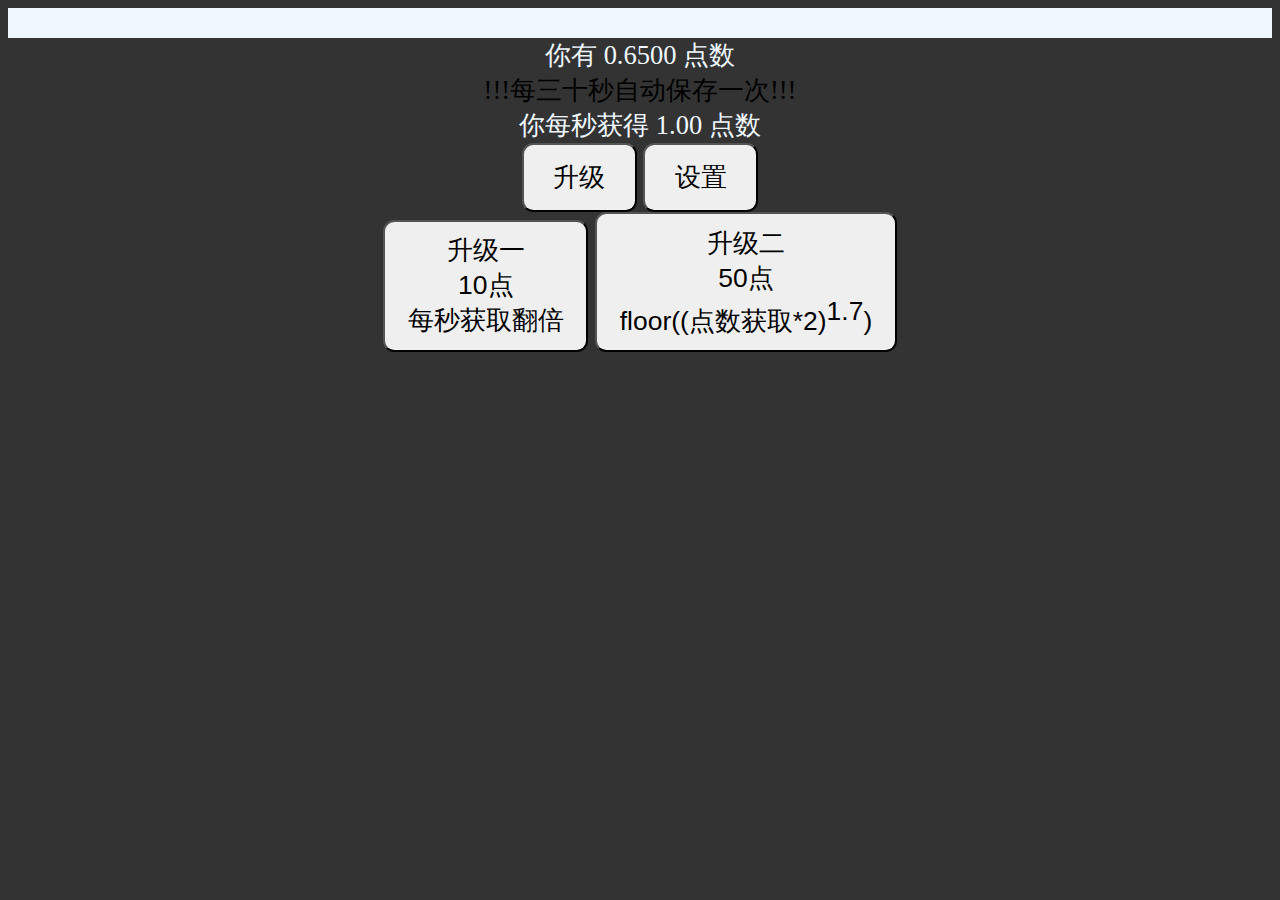
<file: index.html>
<html>
    <head>
        <meta lang="utf-8">
        <title id="title">点数增量 点数:0.000</title>
        <link rel="stylesheet" href="style.css">
    </head>
    <body>
        <div id="main">
            <div id="conter"></div>
            <div class="text">
                <a>你有</a>
                <a id="points">0</a>
                <a>点数</a>
            </div>
            <a class="rainbow_text">!!!每三十秒自动保存一次!!!</a>
            <div class="text">
                <a>你每秒获得</a>
                <a id="gainps">0</a>
                <a>点数</a>
            </div>
            <div id="buttons">
                <button class="layers" onclick="switch_to('1_1');">升级</button>
                <button class="layers" onclick="switch_to('2_1');">设置</button>
            </div>
            <div id="1_1">
                <button id="up1" onclick="up(1)">升级一<br>10点<br>每秒获取翻倍</button>
                <button id="up2" onclick="up(2)">升级二<br>50点<br>floor((点数获取*2)<sup>1.7</sup>)</button>
            </div>
            <div id="2_1" style="display: none;";>
                <button onclick="save()">保存</button>
                <button id="hard_reset"onclick="hard_reset()">硬重置（没有确认！）</button>
            </div>
        </div>
    <script src="js/vue.js"></script>
    <script src="js/ExpantaNum.js"></script>
    <script src="js/format-expantanum.js"></script>
    <script src="js/news.js"></script>
    <script src="js/save.js"></script>
    <script src="js/main.js"></script>
</html>
</file>
<file: style.css>
*{
    font-size: 0.7cm;
}
body{
    background-color: #333333;
}
button{
    padding: 0.3cm 0.6cm;
    border-radius: 0.3cm;
}
button:hover{
    background-color: grey;
    border-color: grey;
}
#hard_reset{
    background-color: aliceblue;
    border-color: red;
    border-width: 10px;
}
.up_buyed{
    background-color: green;
    border-color: green;
}
.up_buyed:hover{
    background-color: green;
    border-color: green;
}
#main{
    text-align: center;
}
.text{
    color: aliceblue;
}
.layers{
    padding: 0.4cm 0.78cm;
}
@keyframes rainbow_text {
    0%{color: red;}
    9%{color:orange;}
    19%{color: yellow;}
    27%{color: green;}
    37%{color: blue;}
    46%{color: purple;}
    55%{color: blue;}
    64%{color: green;}
    73%{color: yellow;}
    82%{color:orange;}
    100%{color: red;}
}
.rainbow_text{
    animation: rainbow_text 10s infinite;  
}
.news{
    color: black;
    font-size: 0.7cm;
}
.softcap{
	color: #1b1f3f;
	font-weight: bold;
	text-shadow: 0px 3px 0px #16182a;
}
#conter{
    width: 100%;
    height: 30px;
    background-color: aliceblue;
    border: grey;
}
</file>
